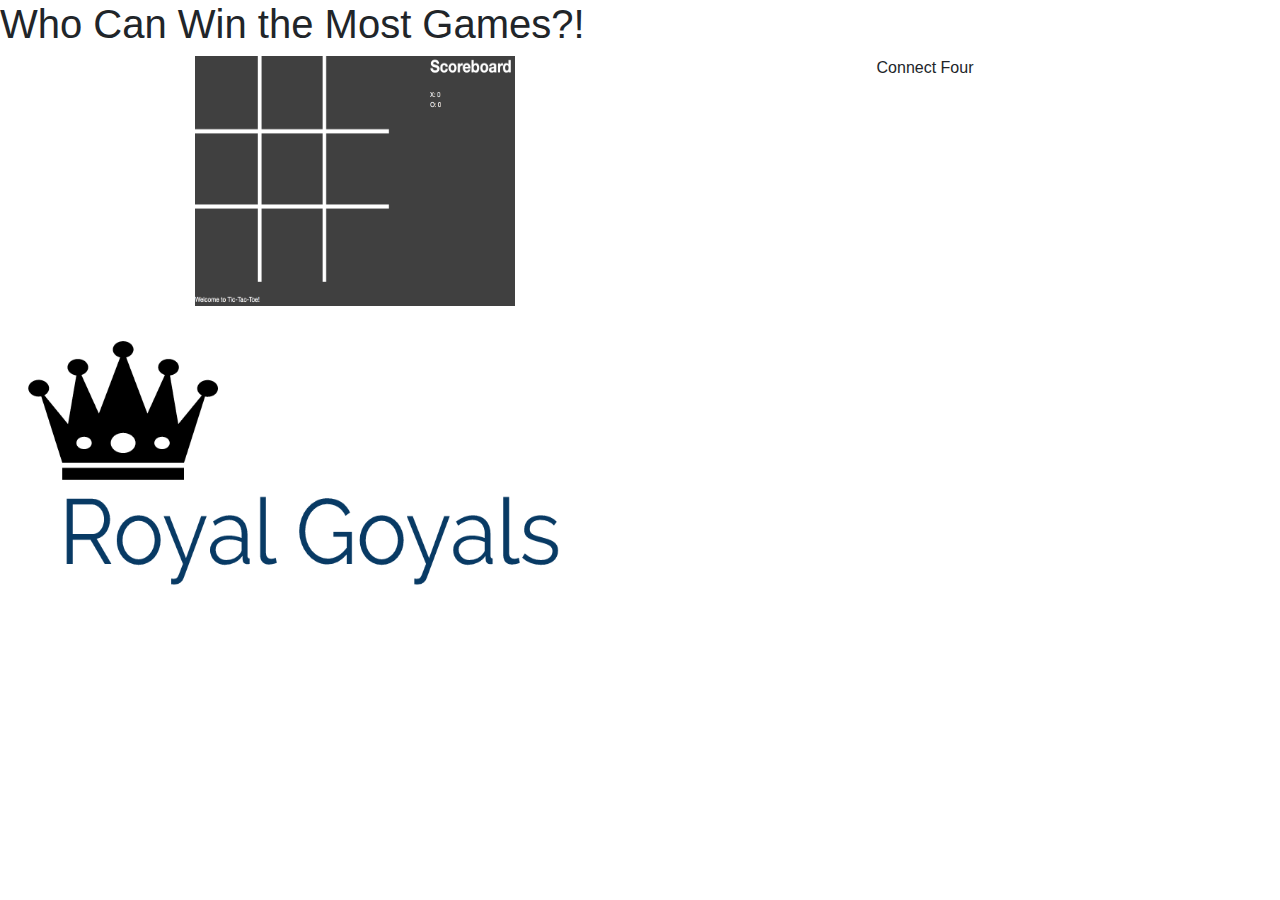
<file: index.html>
<!DOCTYPE html>
<html lang="en" dir="ltr">
  <head>
    <meta charset="utf-8">
      <link rel="stylesheet" href="https://maxcdn.bootstrapcdn.com/bootstrap/4.0.0/css/bootstrap.min.css" integrity="sha384-Gn5384xqQ1aoWXA+058RXPxPg6fy4IWvTNh0E263XmFcJlSAwiGgFAW/dAiS6JXm" crossorigin="anonymous">
    <title>Fun Games!</title>
  </head>
  <body>
    <h1>Who Can Win the Most Games?!</h1>
    <div class="container" style="text-align: center">
  <div class="row">
    <div class="col-sm">
      <a href="TicTacToe.html">
        <img src="tictactoe.jpeg" alt="tic-tac-toe" style="width:320px; height:250px">
        </a>
    </div>
    <div class="col-sm">
      Connect Four
    </div>
  </div>
</div>

  </body>
  <img src="logo.jpeg" alt="logo" style="height: 300px; width: 600px">
</html>
</file>
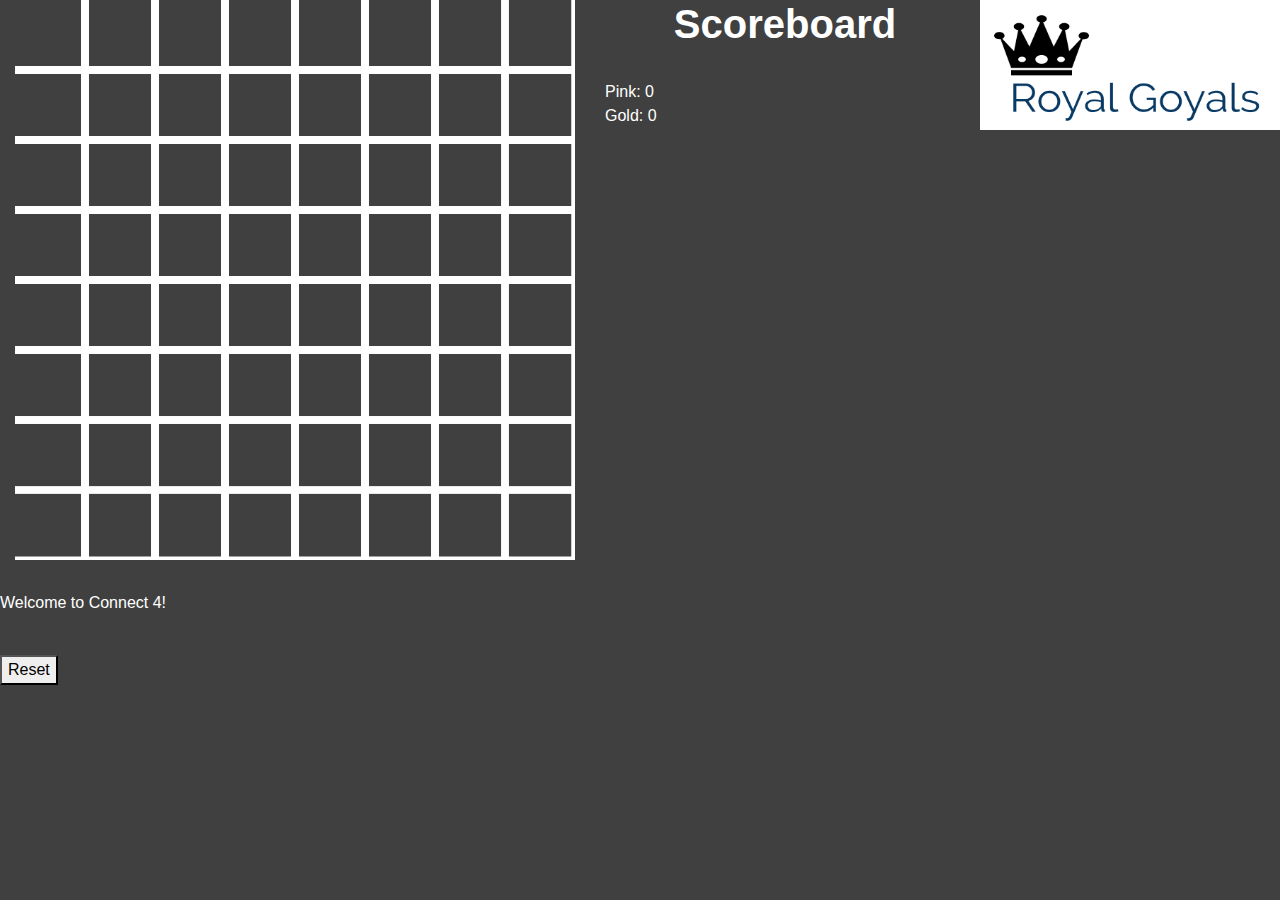
<file: Connect4.html>
<!DOCTYPE html>
<html>
  <head>
    <link rel="stylesheet" href="https://maxcdn.bootstrapcdn.com/bootstrap/4.0.0/css/bootstrap.min.css" integrity="sha384-Gn5384xqQ1aoWXA+058RXPxPg6fy4IWvTNh0E263XmFcJlSAwiGgFAW/dAiS6JXm" crossorigin="anonymous">
    <link rel="stylesheet" href="games.css" type="text/css">
    <meta charset="utf-8">
    <title>Royal Goyals</title>
    <style>
      body {
        background-color: #404040;
        color: #FFFFFF;
      }
    </style>
  </head>
  <header>
    <a href="index.html">
    <img src="logo.jpeg" alt="logo" class="img-index">
    </a>
  </header>
  <body>
    <div class="row">
      <div class="col">
        <canvas id="ttt"></canvas>
      </div>
      <div class="col">
        <h1><b>Scoreboard</b></h1>
        <br>
        <div class="" id="pinkScore"></div>
        <div class="" id="goldScore"></div>
        <div class="d-none" id="pinkWinner" style="color:White">
          <h1><b>Player Pink Wins !!</b></h1>
        </div>
        <div class="d-none" id="goldWinner" style="color:White">
          <h1><b>Player Gold Wins !!</b></h1>
        </div>
      </div>
    </div>
    <br>
    <p id='message'>Welcome to Connect 4!</p>
    <script src="Connect4.js"></script>
    <br>
    <button type="button" name="button" onclick="reset()">Reset</button>
  </body>
</html>
</file>
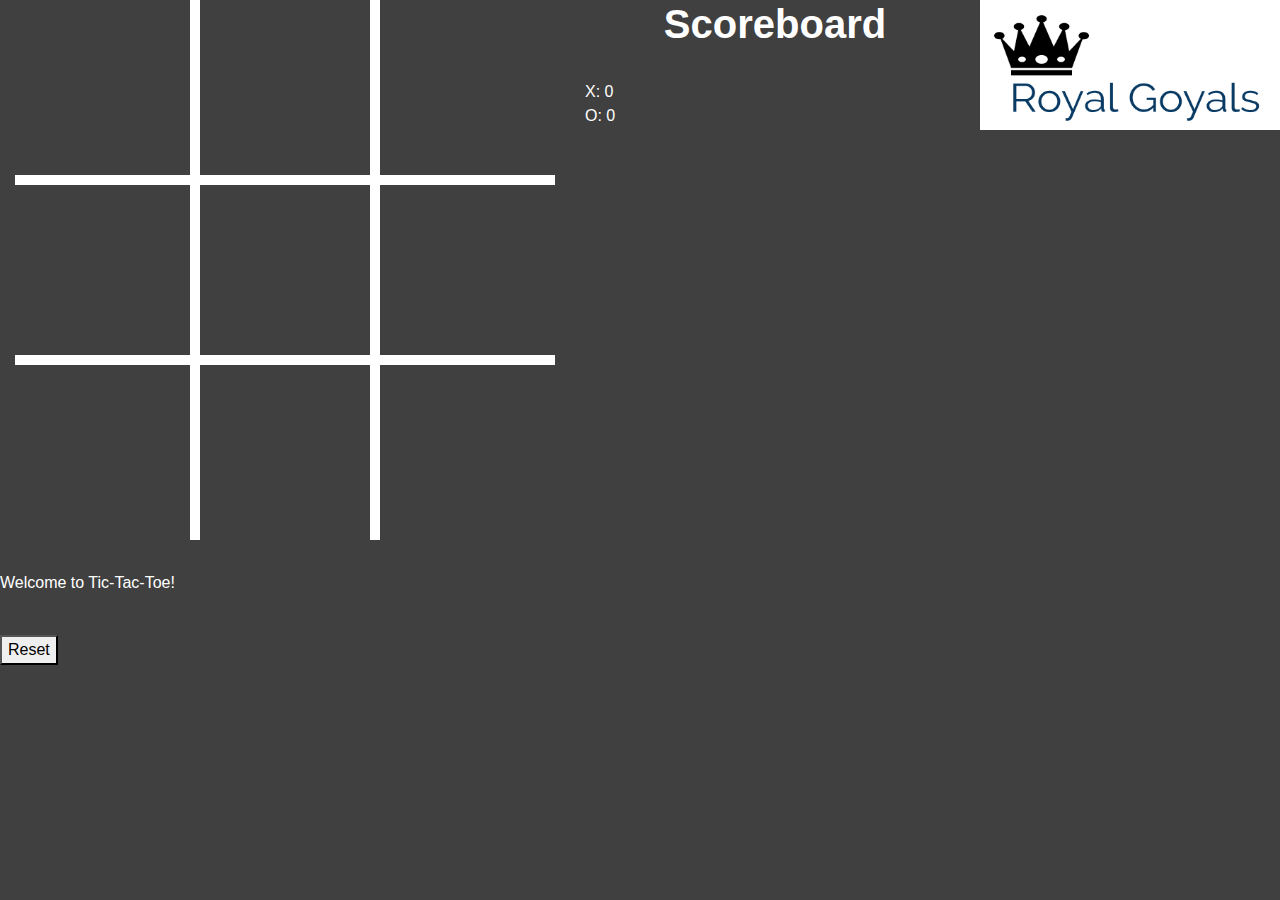
<file: TicTacToe.html>
<!DOCTYPE html>
<html>
  <head>
    <link rel="stylesheet" href="https://maxcdn.bootstrapcdn.com/bootstrap/4.0.0/css/bootstrap.min.css" integrity="sha384-Gn5384xqQ1aoWXA+058RXPxPg6fy4IWvTNh0E263XmFcJlSAwiGgFAW/dAiS6JXm" crossorigin="anonymous">
    <link rel="stylesheet" href="games.css" type="text/css">
    <meta charset="utf-8">
    <title>Royal Goyals</title>
    <style>
      body {
        background-color: #404040;
        color: #FFFFFF;
      }
    </style>
  </head>
  <header>
    <a href="index.html">
    <img src="logo.jpeg" alt="logo" class="img-index">
    </a>
  </header>
  <body>
    <div class="row">
      <div class="col">
        <canvas id="ttt"></canvas>
      </div>
      <div class="col">
        <h1><b>Scoreboard</b></h1>
        <br>
        <div class="" id="xScore"></div>
        <div class="" id="oScore"></div>
        <br>
        <div class="d-none" id="xWinner" style="color:White">
      <h1><b>Player X Wins !!</b></h1>
    </div>
    <div class="d-none" id="oWinner" style="color:White">
      <h1><b>Player O Wins !!</b></h1>
    </div>
      </div>
    </div>
    <br>
    <p id='message'>Welcome to Tic-Tac-Toe!</p>
    <script src="tictactoe.js"></script>
    <br>
    <button type="button" name="button" onclick="reset()">Reset</button>
  </body>
</html>
</file>
<file: games.css>
body {
  background-color: #100363
}
h1  {
  text-align: center
}
img.img-index {
  height: 130px;
  width: 300px;
  float: right;
}
img.img-index2 {
  height: 250px;
  width: 320px;
}
</file>
